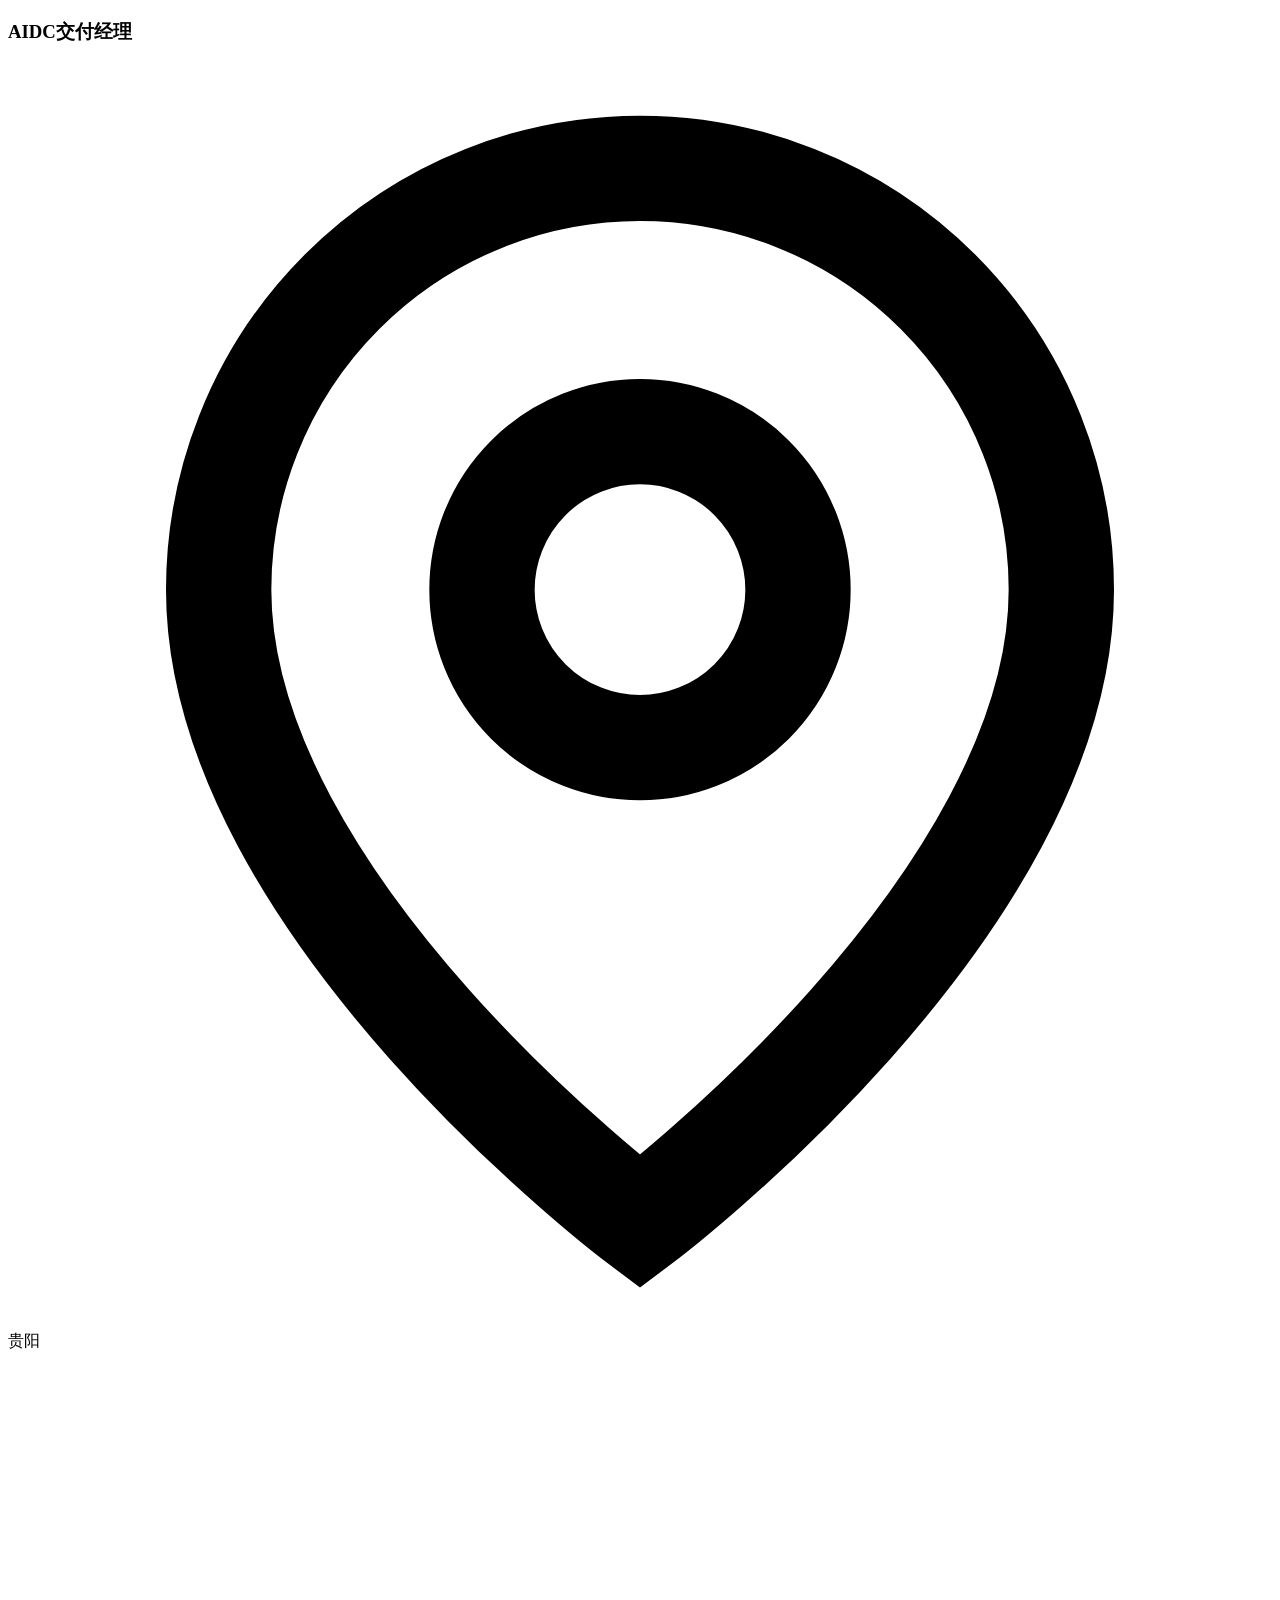
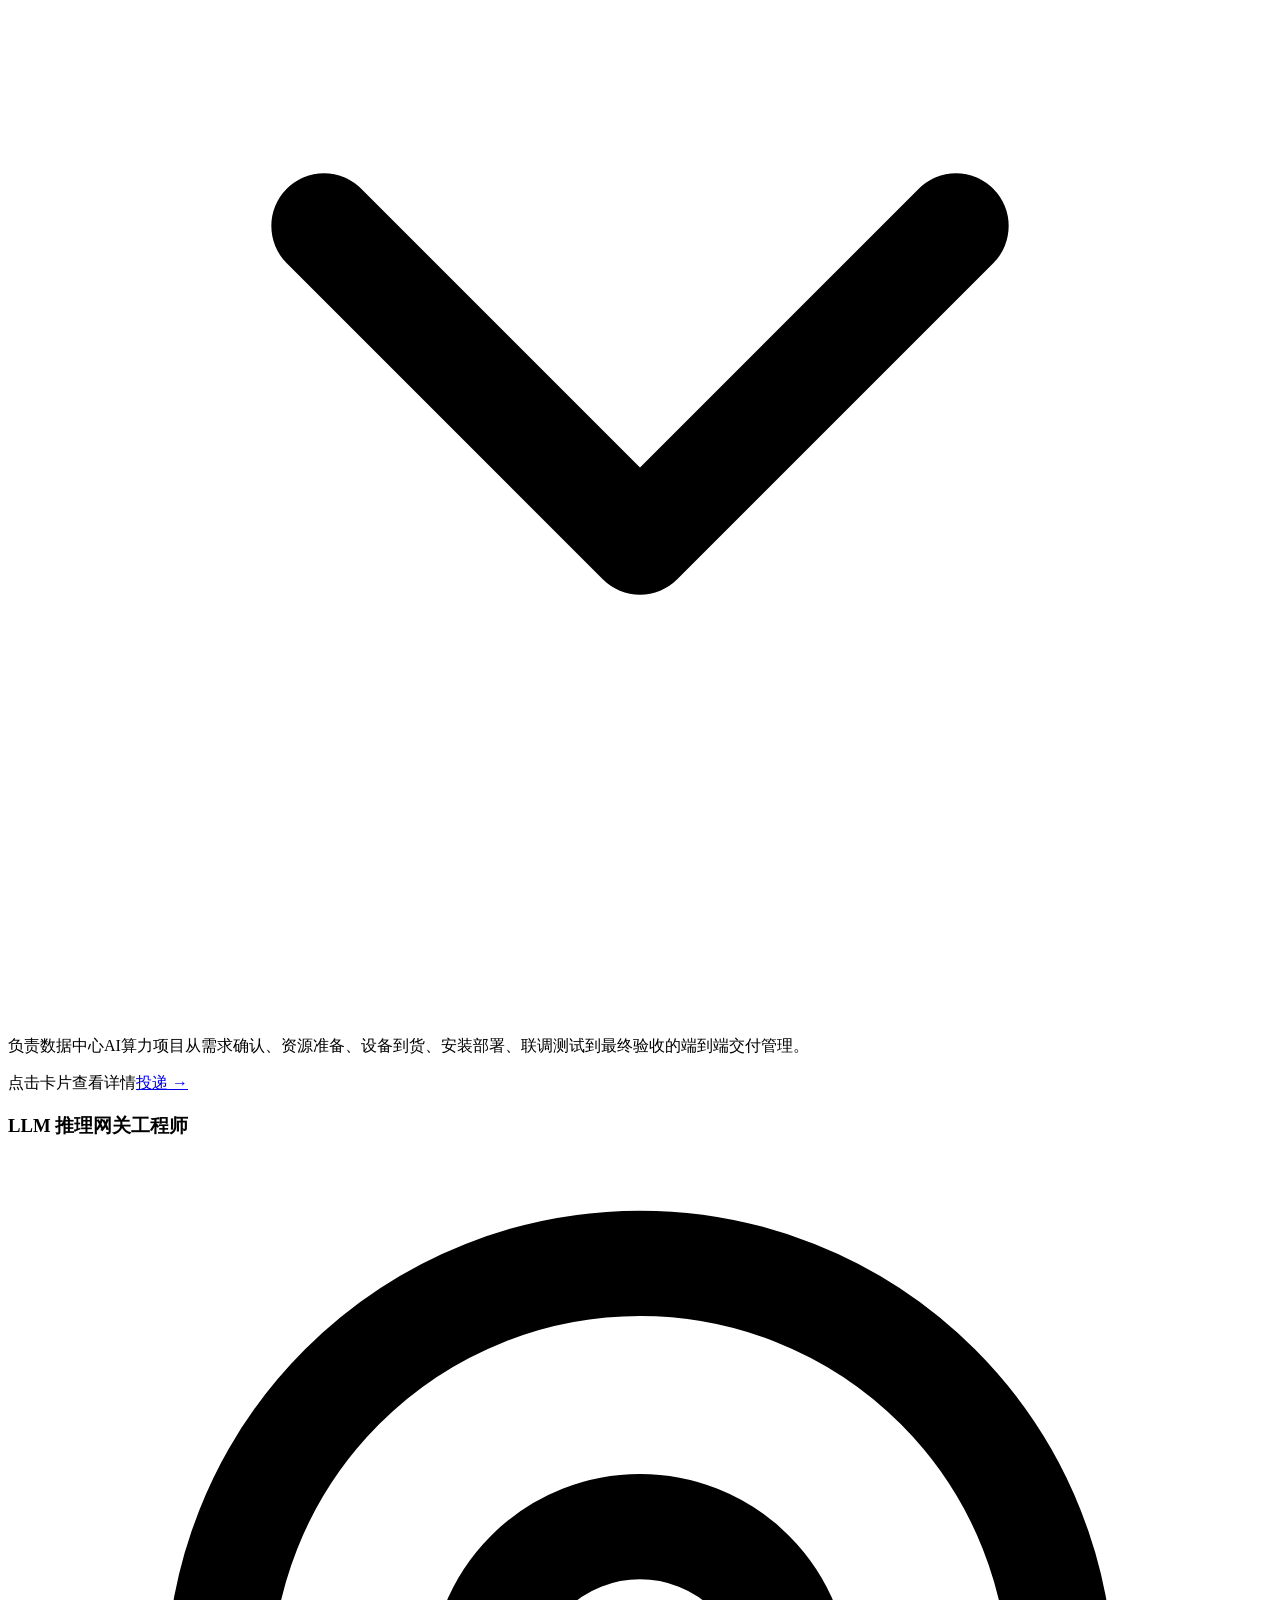
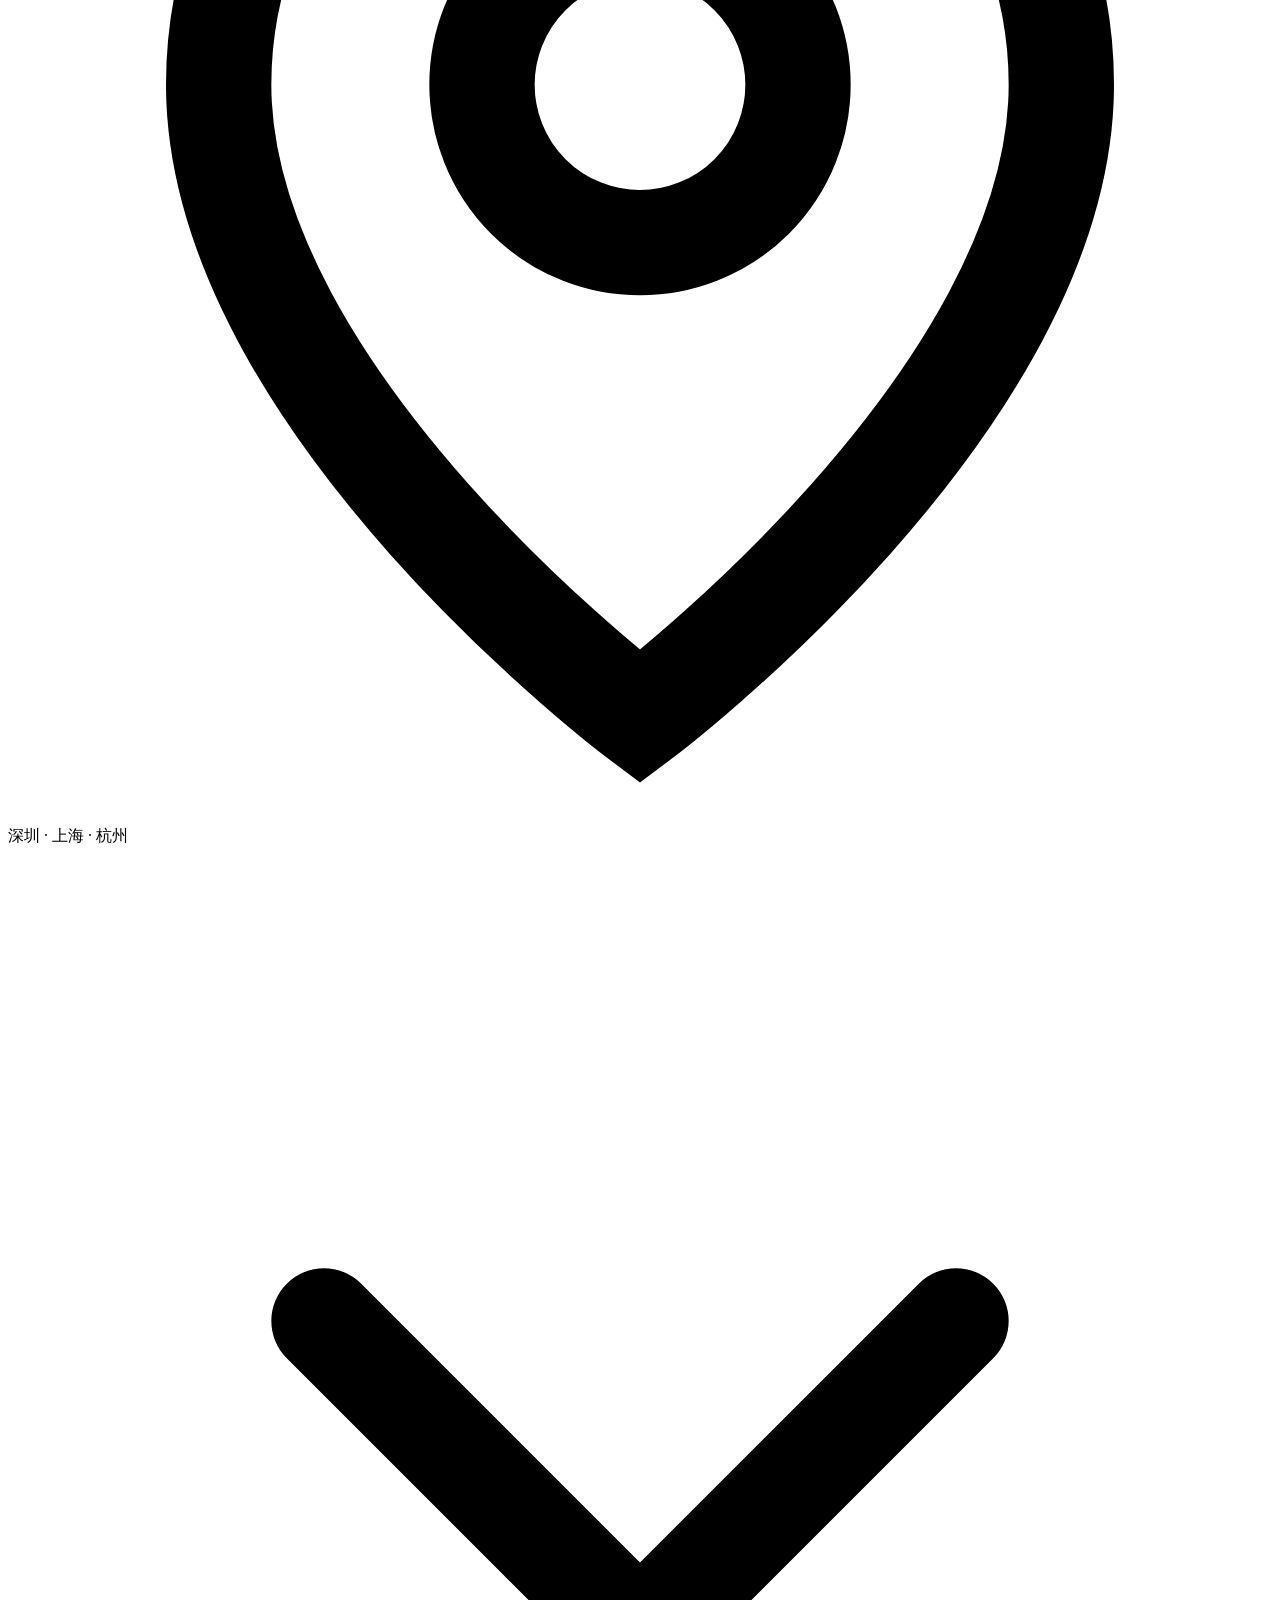
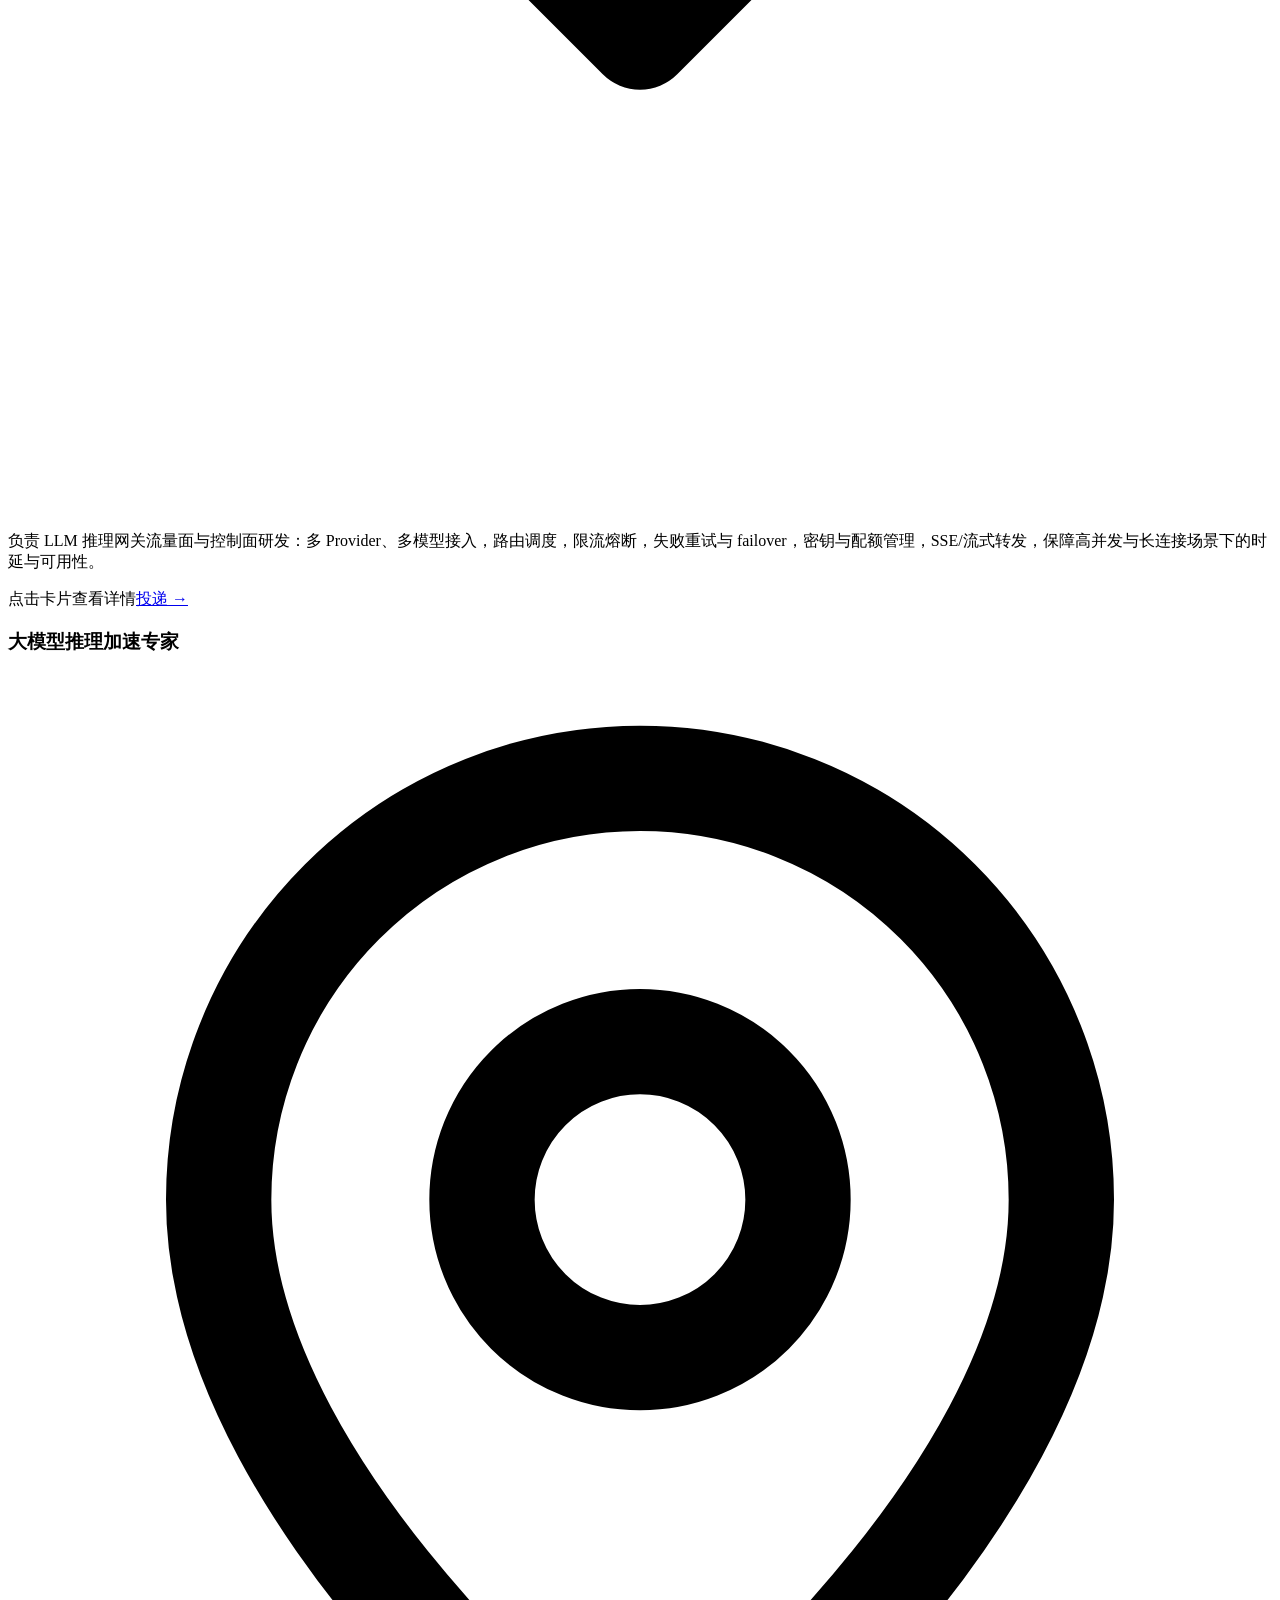
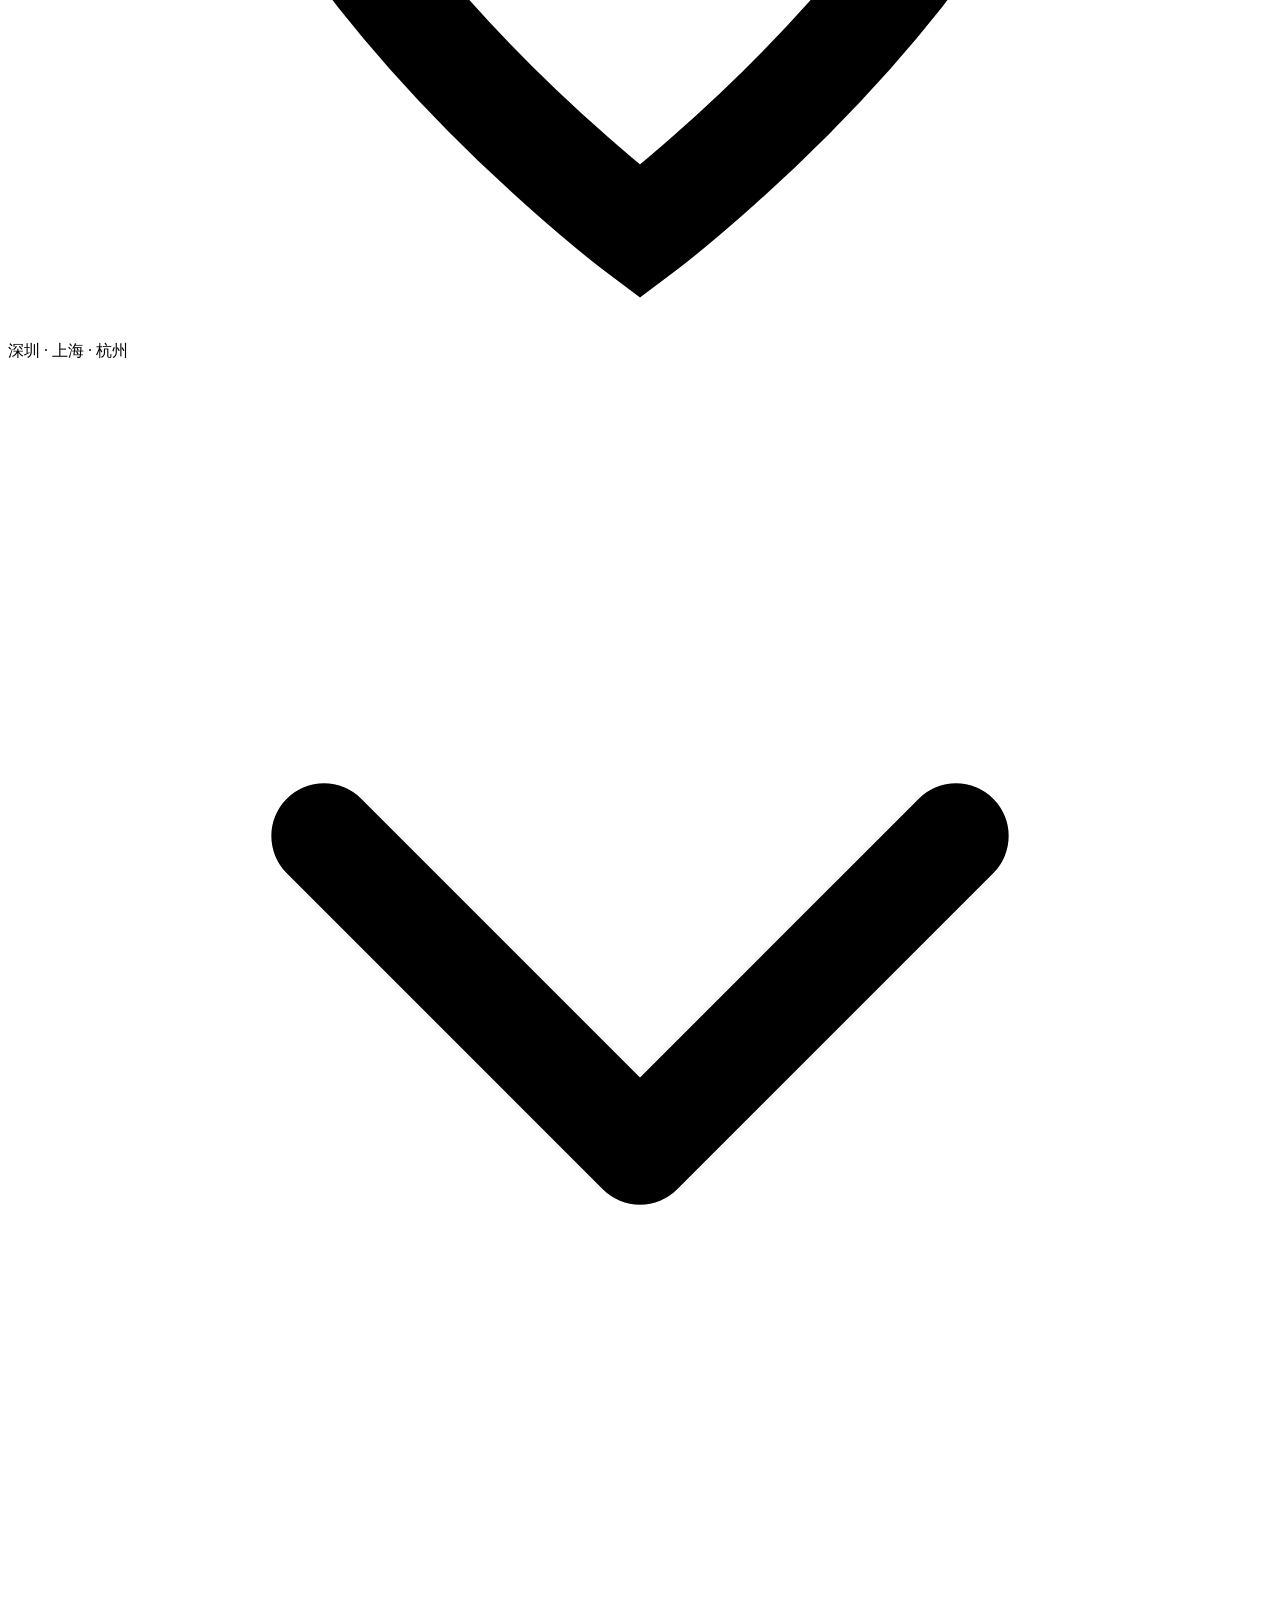
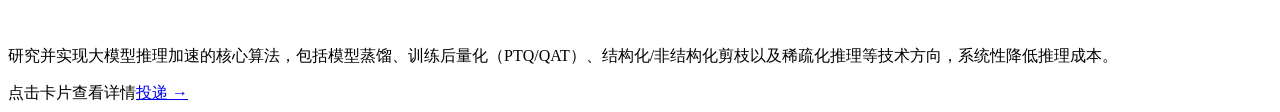
<file: tests/fixtures/career_pages/tokenfab.html>
<!doctype html><html><head><meta charset="utf-8"></head><body>
<div class="job-card"><div class="p-6"><div class="flex flex-col gap-1.5 sm:flex-row sm:items-start sm:justify-between sm:gap-3 mb-3"><div class="flex-1 min-w-0"><h3 class="text-[16px] font-semibold job-title text-gray-900 leading-snug">AIDC交付经理</h3></div><div class="flex items-center gap-2 text-xs text-gray-700 sm:whitespace-nowrap sm:mt-1"><svg class="w-3.5 h-3.5 text-gray-500" fill="none" stroke="currentColor" stroke-width="2" viewbox="0 0 24 24" xmlns="http://www.w3.org/2000/svg"><path d="M20 10c0 6-8 12-8 12s-8-6-8-12a8 8 0 0 1 16 0Z"></path><circle cx="12" cy="10" r="3"></circle></svg><span>贵阳</span><svg class="w-3.5 h-3.5 text-gray-500 toggle-icon" fill="none" stroke="currentColor" stroke-linecap="round" stroke-linejoin="round" stroke-width="2" viewbox="0 0 24 24" xmlns="http://www.w3.org/2000/svg"><path d="m6 9 6 6 6-6"></path></svg></div></div><div class="border-t border-gray-100 mb-3"></div><p class="text-[13px] text-gray-700 leading-[1.7] line-clamp-2 mb-3">负责数据中心AI算力项目从需求确认、资源准备、设备到货、安装部署、联调测试到最终验收的端到端交付管理。</p><div class="flex items-center justify-between"><span class="text-xs text-gray-500">点击卡片查看详情</span><a class="text-xs font-semibold text-primary hover:text-primary-dark transition-colors" href="mailto:career@tokenfab.cn?subject=AIDC%E4%BA%A4%E4%BB%98%E7%BB%8F%E7%90%86-%E8%B4%B5%E9%98%B3">投递 →</a></div></div><div class="job-detail" style="display:none"><div class="px-6 pb-6 border-t border-gray-100 mx-6"><div class="grid grid-cols-1 md:grid-cols-2 gap-6 mt-3"><div><h4 class="text-xs font-semibold text-gray-900 mb-2 flex items-center gap-1.5"><span class="w-1 h-3 rounded-full inline-block tf-gradient"></span>岗位职责</h4><ul class="res-req-list"><li>1、负责数据中心AI算力项目从需求确认、资源准备、设备到货、安装部署、联调测试到最终验收的端到端交付管理。</li><li>2、统筹GPU服务器、高速网络、存储、机柜、电力及配套基础设施的交付计划，确保各环节按期衔接。</li><li>3、协同采购、供应链、数据中心、网络、服务器、存储、运维、研发及供应商团队，推动重大算力项目按计划落地。</li><li>4、负责制定项目交付里程碑、实施计划和关键路径，持续跟踪进度、资源和风险，及时推动问题闭环。</li><li>5、负责设备到货、上架、布线、网络开通、集群部署、系统联调、性能测试及验收等交付活动的组织和协调。</li><li>6、建立交付质量标准和验收机制，确保设备、网络、存储、集群性能及稳定性达到业务和技术要求。</li><li>7、识别交付过程中的资源不足、设备延期、配置变更、容量冲突、供应异常等风险，并制定应对方案。</li><li>8、负责重大项目交付过程中的变更管理，评估配置、计划、资源和范围变化对整体交付的影响。</li><li>9、建立AI算力交付运营指标体系，持续分析交付周期、准时率、一次验收通过率、问题闭环效率等指标。</li><li>10、推动交付流程标准化、模板化和自动化，持续提升大规模AI算力集群的交付效率和可复制性。</li></ul></div><div><h4 class="text-xs font-semibold text-gray-900 mb-2 flex items-center gap-1.5"><span class="w-1 h-3 rounded-full inline-block tf-gradient"></span>任职要求</h4><ul class="res-req-list"><li>1、本科及以上学历，计算机、通信、电子信息、自动化等相关专业优先。</li><li>2、具备5年以上数据中心、服务器、云计算、AI基础设施或大型IT项目交付经验。</li><li>3、熟悉GPU服务器、AI加速卡、高速网络、存储及数据中心基础设施的基本架构和交付流程。</li><li>4、有大规模GPU集群、服务器集群、云基础设施或智算中心交付经验者优先。</li><li>5、熟悉服务器上架、网络部署、存储配置、集群安装、联调测试及验收等关键环节。</li><li>6、具备较强的项目管理能力，能够独立制定计划、识别关键路径并推动复杂项目闭环。</li><li>7、具备优秀的跨部门沟通和协调能力，能够同时推动内部团队和外部供应商协同交付。</li><li>8、对进度、质量、风险和客户需求高度敏感，具备较强的执行力和现场问题处理能力。</li><li>9、熟悉项目管理方法，有PMP或同类项目管理认证者优先。</li><li>10、有大型互联网、AI公司、云厂商、运营商或IDC项目经验者优先。</li></ul></div></div></div></div></div>
<div class="job-card"><div class="p-6"><div class="flex flex-col gap-1.5 sm:flex-row sm:items-start sm:justify-between sm:gap-3 mb-3"><div class="flex-1 min-w-0"><h3 class="text-[16px] font-semibold job-title text-gray-900 leading-snug">LLM 推理网关工程师</h3></div><div class="flex items-center gap-2 text-xs text-gray-700 sm:whitespace-nowrap sm:mt-1"><svg class="w-3.5 h-3.5 text-gray-500" fill="none" stroke="currentColor" stroke-width="2" viewbox="0 0 24 24" xmlns="http://www.w3.org/2000/svg"><path d="M20 10c0 6-8 12-8 12s-8-6-8-12a8 8 0 0 1 16 0Z"></path><circle cx="12" cy="10" r="3"></circle></svg><span>深圳 · 上海 · 杭州</span><svg class="w-3.5 h-3.5 text-gray-500 toggle-icon" fill="none" stroke="currentColor" stroke-linecap="round" stroke-linejoin="round" stroke-width="2" viewbox="0 0 24 24" xmlns="http://www.w3.org/2000/svg"><path d="m6 9 6 6 6-6"></path></svg></div></div><div class="border-t border-gray-100 mb-3"></div><p class="text-[13px] text-gray-700 leading-[1.7] line-clamp-2 mb-3">负责 LLM 推理网关流量面与控制面研发：多 Provider、多模型接入，路由调度，限流熔断，失败重试与 failover，密钥与配额管理，SSE/流式转发，保障高并发与长连接场景下的时延与可用性。</p><div class="flex items-center justify-between"><span class="text-xs text-gray-500">点击卡片查看详情</span><a class="text-xs font-semibold text-primary hover:text-primary-dark transition-colors" href="mailto:career@tokenfab.cn?subject=LLM%20%E6%8E%A8%E7%90%86%E7%BD%91%E5%85%B3%E5%B7%A5%E7%A8%8B%E5%B8%88-%E6%B7%B1%E5%9C%B3">投递 →</a></div></div><div class="job-detail" style="display:none"><div class="px-6 pb-6 border-t border-gray-100 mx-6"><div class="grid grid-cols-1 md:grid-cols-2 gap-6 mt-3"><div><h4 class="text-xs font-semibold text-gray-900 mb-2 flex items-center gap-1.5"><span class="w-1 h-3 rounded-full inline-block tf-gradient"></span>岗位职责</h4><ul class="res-req-list"><li>1、负责 LLM 推理网关流量面与控制面研发：多 Provider、多模型接入，路由调度，限流熔断，失败重试与 failover，密钥与配额管理，SSE/流式转发，保障高并发与长连接场景下的时延与可用性。</li><li>2、建设多模型聚合平台（对标 OpenRouter）：统一 API 协议适配，模型目录与定价，虚拟 Key，渠道与供应商管理，按成本、质量与容量进行调度。</li><li>3、建设高吞吐流量型接入网关（对标 OBS/OSS 接入层）：高 QPS、高带宽、连接复用、大对象与流式透传、背压与拥塞控制；数据面与控制面解耦，管理面变更不得中断用户流量。</li></ul></div><div><h4 class="text-xs font-semibold text-gray-900 mb-2 flex items-center gap-1.5"><span class="w-1 h-3 rounded-full inline-block tf-gradient"></span>任职要求</h4><ul class="res-req-list"><li>1、本科及以上学历，计算机相关专业；3–8 年服务端、网关经验。</li><li>2、精通 Go、Java、Python 至少一门（Go 优先）；熟悉高并发网络编程、HTTP/1.1、HTTP/2、SSE/WebSocket、gRPC；熟悉 Redis、MySQL 或 PostgreSQL，了解消息队列及对账流水设计。</li><li>3、须具备下列方向中至少两类项目经验，并能够说明关键设计取舍、故障模式及处理方式。</li><li>4、LLM 推理网关：OpenAI/Anthropic 兼容接口、流式转发、模型路由、Key 池、RPM/TPM 限流、failover。</li><li>5、多模型聚合平台（对标 OpenRouter）：多供应商统一接入、模型目录、加价策略、渠道质量与成本调度。</li><li>6、流量型网关（对标 OBS/OSS 接入层）：高吞吐接入、连接池、流式上传下载、带宽与拥塞控制、鉴权与计量。</li></ul></div></div></div></div></div>
<div class="job-card"><div class="p-6"><div class="flex flex-col gap-1.5 sm:flex-row sm:items-start sm:justify-between sm:gap-3 mb-3"><div class="flex-1 min-w-0"><h3 class="text-[16px] font-semibold job-title text-gray-900 leading-snug">大模型推理加速专家</h3></div><div class="flex items-center gap-2 text-xs text-gray-700 sm:whitespace-nowrap sm:mt-1"><svg class="w-3.5 h-3.5 text-gray-500" fill="none" stroke="currentColor" stroke-width="2" viewbox="0 0 24 24" xmlns="http://www.w3.org/2000/svg"><path d="M20 10c0 6-8 12-8 12s-8-6-8-12a8 8 0 0 1 16 0Z"></path><circle cx="12" cy="10" r="3"></circle></svg><span>深圳 · 上海 · 杭州</span><svg class="w-3.5 h-3.5 text-gray-500 toggle-icon" fill="none" stroke="currentColor" stroke-linecap="round" stroke-linejoin="round" stroke-width="2" viewbox="0 0 24 24" xmlns="http://www.w3.org/2000/svg"><path d="m6 9 6 6 6-6"></path></svg></div></div><div class="border-t border-gray-100 mb-3"></div><p class="text-[13px] text-gray-700 leading-[1.7] line-clamp-2 mb-3">研究并实现大模型推理加速的核心算法，包括模型蒸馏、训练后量化（PTQ/QAT）、结构化/非结构化剪枝以及稀疏化推理等技术方向，系统性降低推理成本。</p><div class="flex items-center justify-between"><span class="text-xs text-gray-500">点击卡片查看详情</span><a class="text-xs font-semibold text-primary hover:text-primary-dark transition-colors" href="mailto:career@tokenfab.cn?subject=%E5%A4%A7%E6%A8%A1%E5%9E%8B%E6%8E%A8%E7%90%86%E5%8A%A0%E9%80%9F%E4%B8%93%E5%AE%B6-%E6%B7%B1%E5%9C%B3">投递 →</a></div></div><div class="job-detail" style="display:none"><div class="px-6 pb-6 border-t border-gray-100 mx-6"><div class="grid grid-cols-1 md:grid-cols-2 gap-6 mt-3"><div><h4 class="text-xs font-semibold text-gray-900 mb-2 flex items-center gap-1.5"><span class="w-1 h-3 rounded-full inline-block tf-gradient"></span>岗位职责</h4><ul class="res-req-list"><li>1、研究并实现大模型推理加速的核心算法，包括模型蒸馏、训练后量化（PTQ/QAT）、结构化/非结构化剪枝以及稀疏化推理等技术方向，系统性降低推理成本。</li><li>2、设计高效的模型知识迁移方案，将大参数规模模型（Teacher）的核心能力压缩至轻量化模型（Student），在精度损失可控的前提下实现数倍推理加速。</li><li>3、针对GPU/NPU硬件平台进行全栈推理优化，包括自定义CUDA/Triton算子的开发与调优、计算图优化、内存管理与复用策略设计，从底层充分压榨硬件算力。</li><li>4、参与模型压缩与加速工具链的研发，构建自动化量化校准、压缩效果评估、精度回归验证等工程化能力，降低加速技术的落地门槛。</li><li>5、跟踪模型压缩与高效推理领域的最新研究进展，包括Speculative Decoding、KV Cache量化压缩、动态计算路由等技术，快速完成原型验证与业务落地评估。</li></ul></div><div><h4 class="text-xs font-semibold text-gray-900 mb-2 flex items-center gap-1.5"><span class="w-1 h-3 rounded-full inline-block tf-gradient"></span>任职要求</h4><ul class="res-req-list"><li>1、计算机、数学等相关专业硕士及以上学历，3年以上模型压缩、推理加速或高性能计算相关经验。</li><li>2、在以下至少一个方向有深入实践：模型蒸馏（Logit/Feature/Relation-based Distillation）、模型量化（INT8/INT4/NF4/FP8量化方案）、模型剪枝与稀疏化训练。</li><li>3、精通PyTorch/TensorFlow等深度学习框架，熟悉主流推理引擎（TensorRT/vLLM/ONNX Runtime）的工作原理与优化接口。</li><li>4、掌握CUDA/Triton等GPU编程技术，能独立完成高性能算子的开发与性能分析。</li><li>5、具备出色的计算瓶颈定位与优化能力，能从Profiling数据出发给出明确的优化路径与量化收益预估。</li></ul></div></div></div></div></div>
</body></html>
</file>
